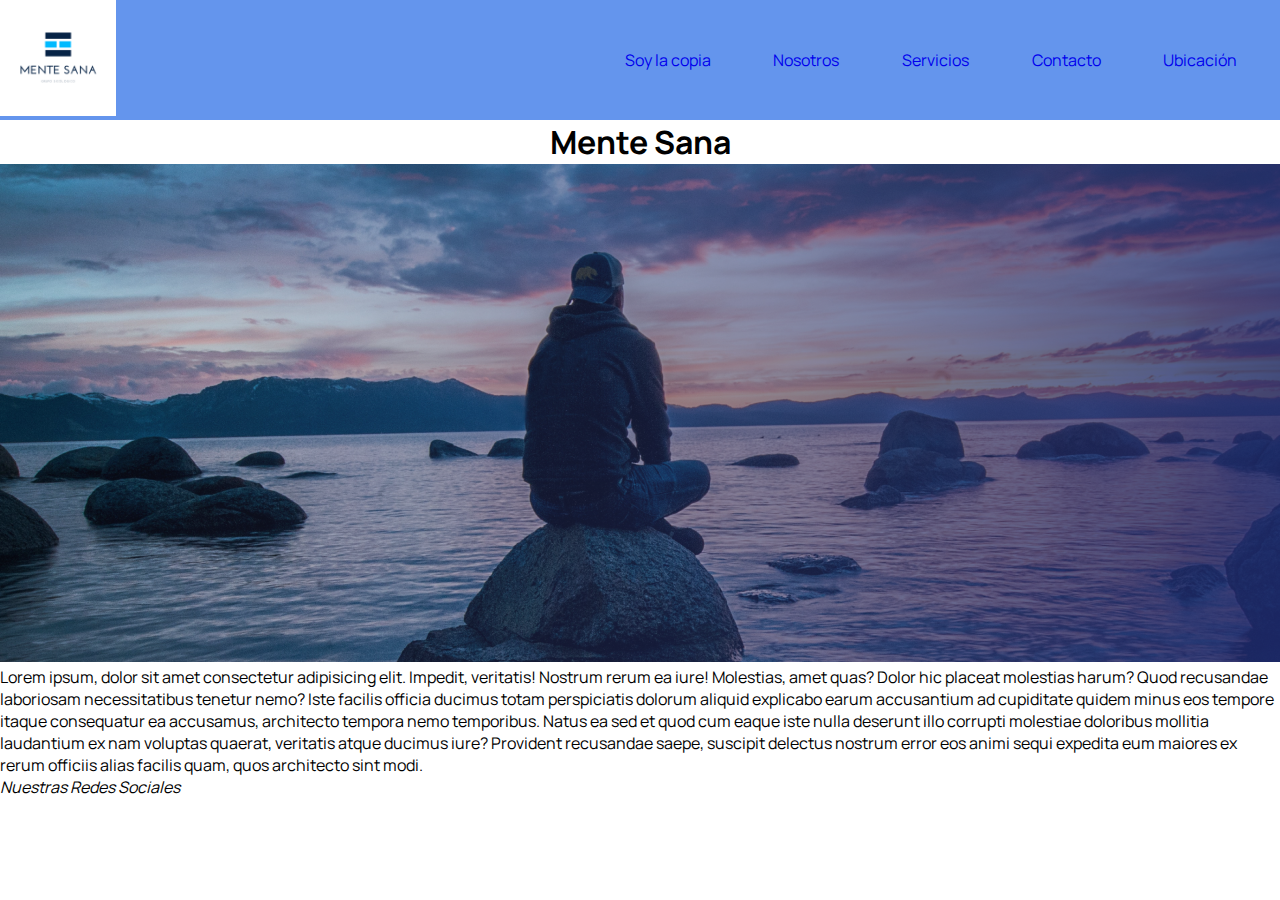
<file: index.html>
<!DOCTYPE html>
<html lang="en">

<head>
    <meta charset="UTF-8">
    <meta http-equiv="X-UA-Compatible" content="IE=edge">
    <meta name="viewport" content="width=device-width, initial-scale=1.0">
    <link rel="stylesheet" href="./css/style.css">
    <title>Inicio</title>
    <link rel="preconnect" href="https://fonts.googleapis.com">
    <link rel="preconnect" href="https://fonts.gstatic.com" crossorigin>
    <link href="https://fonts.googleapis.com/css2?family=Manrope:wght@300;600&display=swap" rel="stylesheet">
    <link rel="stylesheet" href="https://cdnjs.cloudflare.com/ajax/libs/font-awesome/6.2.1/css/all.min.css"
        integrity="sha512-MV7K8+y+gLIBoVD59lQIYicR65iaqukzvf/nwasF0nqhPay5w/9lJmVM2hMDcnK1OnMGCdVK+iQrJ7lzPJQd1w=="
        crossorigin="anonymous" referrerpolicy="no-referrer" />


</head>

<body>
    <header>

        <div>

            <img src="/asset/Logo_MenteSana.png" alt="">

        </div>

        <nav>

            <ul class="navegacion">
                <li><a href="index.html">Soy la copia</a></li>
                <li><a href="./pages/nosotros.html">Nosotros</a></li>
                <li><a href="./pages/servicios.html">Servicios</a></li>
                <li><a href="./pages/contacto.html">Contacto</a></li>
                <li><a href="./pages/ubicacion.html">Ubicación</a></li>

            </ul>

        </nav>


    </header>

    <main>

        <h1>Mente Sana</h1>
        <section>

            <img src="./asset/mente.png" alt="">

        </section>

        <section>

            <p class="texto_ppal">

                Lorem ipsum, dolor sit amet consectetur adipisicing elit. Impedit, veritatis! Nostrum rerum ea iure!
                Molestias, amet quas? Dolor hic placeat molestias harum? Quod recusandae laboriosam necessitatibus
                tenetur nemo? Iste facilis officia ducimus totam perspiciatis dolorum aliquid explicabo earum
                accusantium ad cupiditate quidem minus eos tempore itaque consequatur ea accusamus, architecto tempora
                nemo temporibus. Natus ea sed et quod cum eaque iste nulla deserunt illo corrupti molestiae doloribus
                mollitia laudantium ex nam voluptas quaerat, veritatis atque ducimus iure? Provident recusandae saepe,
                suscipit delectus nostrum error eos animi sequi expedita eum maiores ex rerum officiis alias facilis
                quam, quos architecto sint modi.</p>


        </section>

    </main>


    <footer>
        <div>
            <p class="texto_redes">Nuestras Redes Sociales</p>
        </div>

        <div>
            <ul class="redes">
                <li><a href=""><i class="fa-brands fa-facebook"></i></a></li>
                <li><a href=""><i class="fa-brands fa-instagram"></i></a></li>
                <li><a href=""><i class="fa-brands fa-twitter"></i></a></li>
            </ul>
        </div>




    </footer>

</body>

</html>
</file>
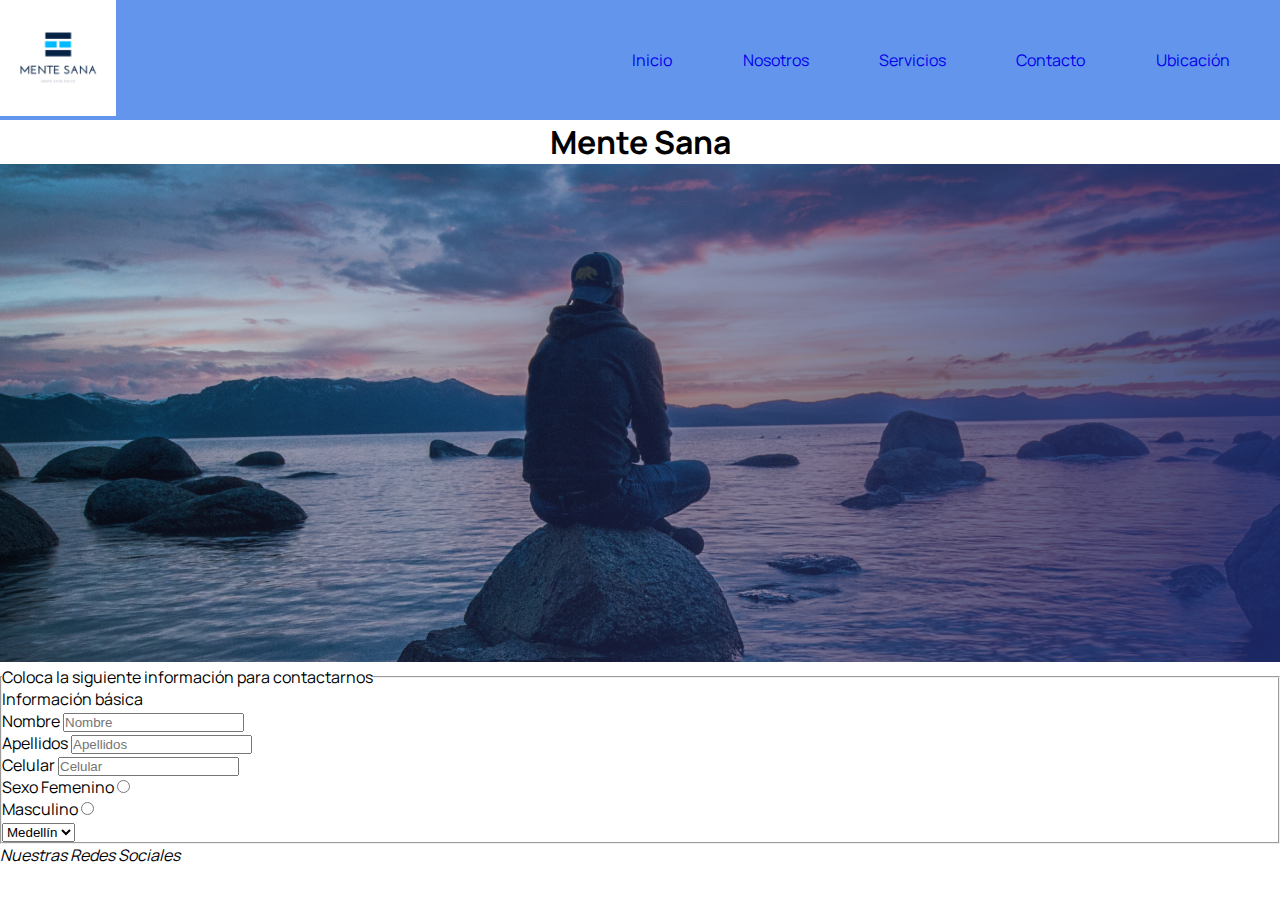
<file: pages/contacto.html>
<!DOCTYPE html>
<html lang="en">

<head>
    <meta charset="UTF-8">
    <meta http-equiv="X-UA-Compatible" content="IE=edge">
    <meta name="viewport" content="width=device-width, initial-scale=1.0">
    <link rel="stylesheet" href="../css/style.css">
    <title>Contacto</title>
    <link rel="preconnect" href="https://fonts.googleapis.com">
    <link rel="preconnect" href="https://fonts.gstatic.com" crossorigin>
    <link href="https://fonts.googleapis.com/css2?family=Manrope:wght@300;600&display=swap" rel="stylesheet">
    <link rel="stylesheet" href="https://cdnjs.cloudflare.com/ajax/libs/font-awesome/6.2.1/css/all.min.css"
        integrity="sha512-MV7K8+y+gLIBoVD59lQIYicR65iaqukzvf/nwasF0nqhPay5w/9lJmVM2hMDcnK1OnMGCdVK+iQrJ7lzPJQd1w=="
        crossorigin="anonymous" referrerpolicy="no-referrer" />

</head>

<body>
    <header>

        <div>

            <img src="../asset/Logo_MenteSana.png" alt="">

        </div>

        <nav>

            <ul class="navegacion">
                <li><a href="../index.html">Inicio</a></li>
                <li><a href="../pages/nosotros.html">Nosotros</a></li>
                <li><a href="../pages/servicios.html">Servicios</a></li>
                <li><a href="../pages/contacto.html">Contacto</a></li>
                <li><a href="../pages/ubicacion.html">Ubicación</a></li>

            </ul>

        </nav>


    </header>

    <main>

        <h1>Mente Sana</h1>
        <section>

            <img src="../asset/mente.png" alt="">

            <section>

                <form>
                    <fieldset>
                        <legend>Coloca la siguiente información para contactarnos</legend>

                        <div>
                            <label>Información básica</label>
                        </div>

                        <div>
                            <label>Nombre</label>
                            <input type="text" placeholder="Nombre">
                        </div>


                        <div>
                            <label>Apellidos</label>
                            <input type="text" placeholder="Apellidos">
                        </div>

                        <div>
                            <label>Celular</label>
                            <input type="text" placeholder="Celular">
                        </div>



                        <div>
                            <label>Sexo</label>
                            <label for="femenino">Femenino</label>
                            <input type="radio" name="genero" id="femenino">
                        </div>

                        <div>
                            <label for="masculino">Masculino</label>
                            <input type="radio" name="genero" id="masculino">
                        </div>

                        <div>
                            <select name="Ciudad">
                                <option value="Medellín">Medellín</option>
                                <option value="Cali">Cali</option>
                                <option value="Bogotá">Bogotá</option>
                            </select>
                        </div>



                    </fieldset>
                </form>
            </section>


        </section>

    </main>


    <footer>
        <div>
            <p class="texto_redes">Nuestras Redes Sociales</p>
        </div>

        <div>
            <ul class="redes">
                <li><a href=""><i class="fa-brands fa-facebook"></i></a></li>
                <li><a href=""><i class="fa-brands fa-instagram"></i></a></li>
                <li><a href=""><i class="fa-brands fa-twitter"></i></a></li>
            </ul>
        </div>

    </footer>

</body>

</html>
</file>
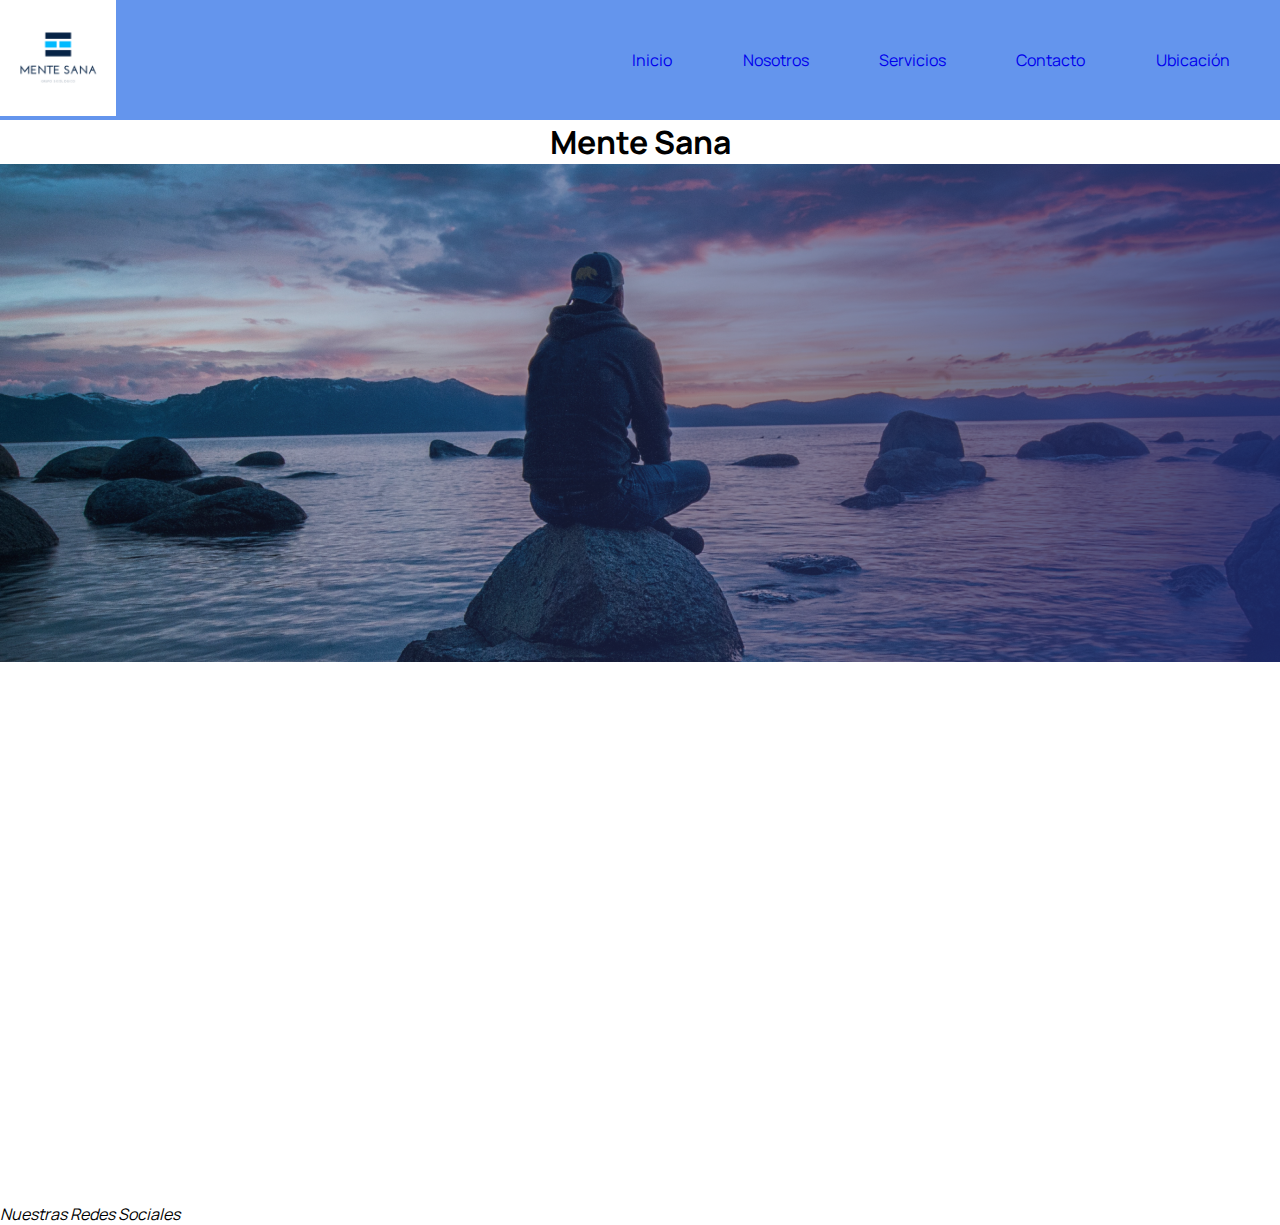
<file: pages/nosotros.html>
<!DOCTYPE html>
<html lang="en">

<head>
    <meta charset="UTF-8">
    <meta http-equiv="X-UA-Compatible" content="IE=edge">
    <meta name="viewport" content="width=device-width, initial-scale=1.0">
    <link rel="stylesheet" href="../css/style.css">
    <title>Nosotros</title>
    <link rel="preconnect" href="https://fonts.googleapis.com">
    <link rel="preconnect" href="https://fonts.gstatic.com" crossorigin>
    <link href="https://fonts.googleapis.com/css2?family=Manrope:wght@300;600&display=swap" rel="stylesheet">
    <link rel="stylesheet" href="https://cdnjs.cloudflare.com/ajax/libs/font-awesome/6.2.1/css/all.min.css"
        integrity="sha512-MV7K8+y+gLIBoVD59lQIYicR65iaqukzvf/nwasF0nqhPay5w/9lJmVM2hMDcnK1OnMGCdVK+iQrJ7lzPJQd1w=="
        crossorigin="anonymous" referrerpolicy="no-referrer" />

</head>

<body>
    <header>

        <div>

            <img src="../asset/Logo_MenteSana.png" alt="">

        </div>

        <nav>

            <ul class="navegacion">
                <li><a href="../index.html">Inicio</a></li>
                <li><a href="../pages/nosotros.html">Nosotros</a></li>
                <li><a href="../pages/servicios.html">Servicios</a></li>
                <li><a href="../pages/contacto.html">Contacto</a></li>
                <li><a href="../pages/ubicacion.html">Ubicación</a></li>

            </ul>

        </nav>


    </header>

    <main>

        <h1>Mente Sana</h1>
        <section>

            <img src="../asset/mente.png" alt="">

        </section>

        <section>

            <iframe width="948" height="533" src="https://www.youtube.com/embed/zmHsmvDdMc8"
                title="¿Qué es la psicología?" frameborder="0"
                allow="accelerometer; autoplay; clipboard-write; encrypted-media; gyroscope; picture-in-picture"
                allowfullscreen></iframe>

        </section>

    </main>


    <footer>
        <div>
            <p class="texto_redes">Nuestras Redes Sociales</p>
        </div>

        <div>
            <ul class="redes">
                <li><a href=""><i class="fa-brands fa-facebook"></i></a></li>
                <li><a href=""><i class="fa-brands fa-instagram"></i></a></li>
                <li><a href=""><i class="fa-brands fa-twitter"></i></a></li>
            </ul>
        </div>

    </footer>

</body>

</html>
</file>
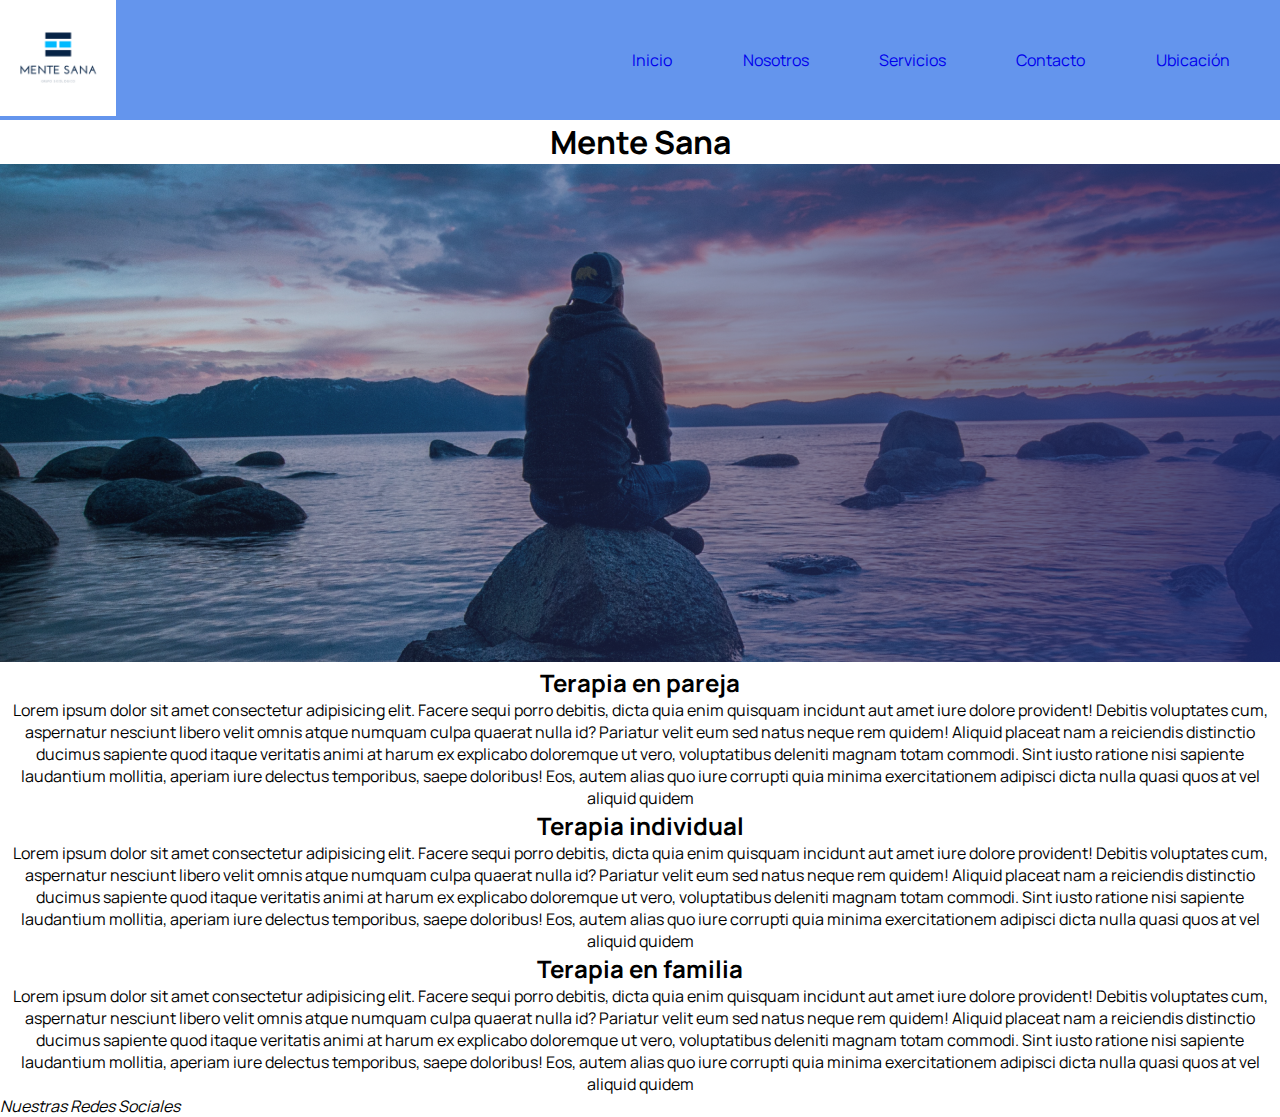
<file: pages/servicios.html>
<!DOCTYPE html>
<html lang="en">

<head>
    <meta charset="UTF-8">
    <meta http-equiv="X-UA-Compatible" content="IE=edge">
    <meta name="viewport" content="width=device-width, initial-scale=1.0">
    <link rel="stylesheet" href="../css/style.css">
    <title>Servicios</title>
    <link rel="preconnect" href="https://fonts.googleapis.com">
    <link rel="preconnect" href="https://fonts.gstatic.com" crossorigin>
    <link href="https://fonts.googleapis.com/css2?family=Manrope:wght@300;600&display=swap" rel="stylesheet">
    <link rel="stylesheet" href="https://cdnjs.cloudflare.com/ajax/libs/font-awesome/6.2.1/css/all.min.css"
        integrity="sha512-MV7K8+y+gLIBoVD59lQIYicR65iaqukzvf/nwasF0nqhPay5w/9lJmVM2hMDcnK1OnMGCdVK+iQrJ7lzPJQd1w=="
        crossorigin="anonymous" referrerpolicy="no-referrer" />

</head>

<body>
    <header>

        <div>

            <img src="../asset/Logo_MenteSana.png" alt="">

        </div>

        <nav>

            <ul class="navegacion">
                <li><a href="../index.html">Inicio</a></li>
                <li><a href="../pages/nosotros.html">Nosotros</a></li>
                <li><a href="../pages/servicios.html">Servicios</a></li>
                <li><a href="../pages/contacto.html">Contacto</a></li>
                <li><a href="../pages/ubicacion.html">Ubicación</a></li>

            </ul>

        </nav>


    </header>

    <main>

        <h1>Mente Sana</h1>
        <section>

            <img src="../asset/mente.png" alt="">

        </section>

        <section>

            <div>

                <h2>Terapia en pareja</h2>
                <p class="servicios">Lorem ipsum dolor sit amet consectetur adipisicing elit. Facere sequi porro debitis, dicta quia enim
                    quisquam incidunt aut amet iure dolore provident! Debitis voluptates cum, aspernatur nesciunt libero
                    velit omnis atque numquam culpa quaerat nulla id? Pariatur velit eum sed natus neque rem quidem!
                    Aliquid placeat nam a reiciendis distinctio ducimus sapiente quod itaque veritatis animi at harum ex
                    explicabo doloremque ut vero, voluptatibus deleniti magnam totam commodi. Sint iusto ratione nisi
                    sapiente laudantium mollitia, aperiam iure delectus temporibus, saepe doloribus! Eos, autem alias
                    quo iure corrupti quia minima exercitationem adipisci dicta nulla quasi quos at vel aliquid quidem
                </p>

                <h2 >Terapia individual</h2>
                <p class="servicios">Lorem ipsum dolor sit amet consectetur adipisicing elit. Facere sequi porro debitis, dicta quia enim
                    quisquam incidunt aut amet iure dolore provident! Debitis voluptates cum, aspernatur nesciunt libero
                    velit omnis atque numquam culpa quaerat nulla id? Pariatur velit eum sed natus neque rem quidem!
                    Aliquid placeat nam a reiciendis distinctio ducimus sapiente quod itaque veritatis animi at harum ex
                    explicabo doloremque ut vero, voluptatibus deleniti magnam totam commodi. Sint iusto ratione nisi
                    sapiente laudantium mollitia, aperiam iure delectus temporibus, saepe doloribus! Eos, autem alias
                    quo iure corrupti quia minima exercitationem adipisci dicta nulla quasi quos at vel aliquid quidem
                </p>

                <h2 >Terapia en familia</h2>
                <p class="servicios">Lorem ipsum dolor sit amet consectetur adipisicing elit. Facere sequi porro debitis, dicta quia enim
                    quisquam incidunt aut amet iure dolore provident! Debitis voluptates cum, aspernatur nesciunt libero
                    velit omnis atque numquam culpa quaerat nulla id? Pariatur velit eum sed natus neque rem quidem!
                    Aliquid placeat nam a reiciendis distinctio ducimus sapiente quod itaque veritatis animi at harum ex
                    explicabo doloremque ut vero, voluptatibus deleniti magnam totam commodi. Sint iusto ratione nisi
                    sapiente laudantium mollitia, aperiam iure delectus temporibus, saepe doloribus! Eos, autem alias
                    quo iure corrupti quia minima exercitationem adipisci dicta nulla quasi quos at vel aliquid quidem
                </p>

            </div>

        </section>

    </main>


    <footer>
        <div>
            <p class="texto_redes">Nuestras Redes Sociales</p>
        </div>

        <div>
            <ul class="redes">
                <li><a href=""><i class="fa-brands fa-facebook"></i></a></li>
                <li><a href=""><i class="fa-brands fa-instagram"></i></a></li>
                <li><a href=""><i class="fa-brands fa-twitter"></i></a></li>
            </ul>
        </div>

    </footer>

</body>

</html>
</file>
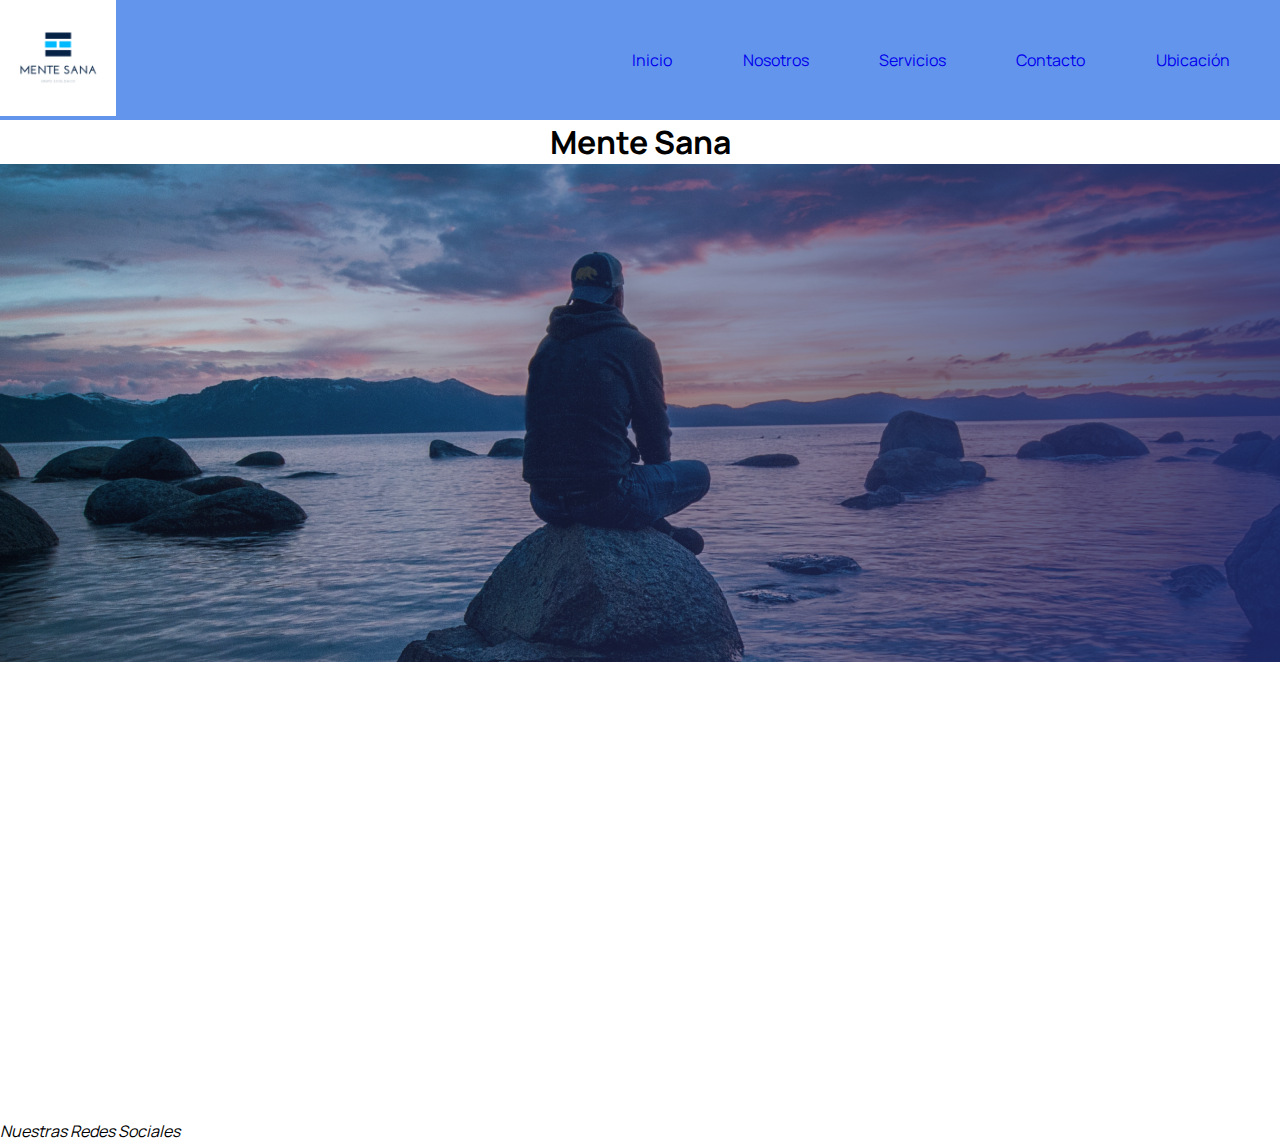
<file: pages/ubicacion.html>
<!DOCTYPE html>
<html lang="en">

<head>
    <meta charset="UTF-8">
    <meta http-equiv="X-UA-Compatible" content="IE=edge">
    <meta name="viewport" content="width=device-width, initial-scale=1.0">
    <link rel="stylesheet" href="../css/style.css">
    <title>Ubicación</title>
    <link rel="preconnect" href="https://fonts.googleapis.com">
    <link rel="preconnect" href="https://fonts.gstatic.com" crossorigin>
    <link href="https://fonts.googleapis.com/css2?family=Manrope:wght@300;600&display=swap" rel="stylesheet">
    <link rel="stylesheet" href="https://cdnjs.cloudflare.com/ajax/libs/font-awesome/6.2.1/css/all.min.css"
        integrity="sha512-MV7K8+y+gLIBoVD59lQIYicR65iaqukzvf/nwasF0nqhPay5w/9lJmVM2hMDcnK1OnMGCdVK+iQrJ7lzPJQd1w=="
        crossorigin="anonymous" referrerpolicy="no-referrer" />

</head>

<body>
    <header>

        <div>

            <img src="../asset/Logo_MenteSana.png" alt="">

        </div>

        <nav>

            <ul class="navegacion">
                <li><a href="../index.html">Inicio</a></li>
                <li><a href="../pages/nosotros.html">Nosotros</a></li>
                <li><a href="../pages/servicios.html">Servicios</a></li>
                <li><a href="../pages/contacto.html">Contacto</a></li>
                <li><a href="../pages/ubicacion.html">Ubicación</a></li>

            </ul>

        </nav>


    </header>

    <main>

        <h1>Mente Sana</h1>
        <section>

            <img src="../asset/mente.png" alt="">

        </section>

        <div>


            <iframe
                src="https://www.google.com/maps/embed?pb=!1m18!1m12!1m3!1d3966.6718475737994!2d-75.59927348476883!3d6.174668728832078!2m3!1f0!2f0!3f0!3m2!1i1024!2i768!4f13.1!3m3!1m2!1s0x8e468249d3b8195f%3A0x786890c57b6ff9c7!2sEnvigado!5e0!3m2!1ses-419!2sco!4v1669687728934!5m2!1ses-419!2sco"
                width="600" height="450" style="border:0;" allowfullscreen="" loading="lazy"
                referrerpolicy="no-referrer-when-downgrade"></iframe>

        </div>




    </main>


    <footer>
        <div>
            <p class="texto_redes">Nuestras Redes Sociales</p>
        </div>

        <div>
            <ul class="redes">
                <li><a href=""><i class="fa-brands fa-facebook"></i></a></li>
                <li><a href=""><i class="fa-brands fa-instagram"></i></a></li>
                <li><a href=""><i class="fa-brands fa-twitter"></i></a></li>
            </ul>
        </div>

    </footer>

</body>

</html>
</file>
<file: css/style.css>
* {
    padding: 0;
    margin: 0;
    box-sizing: border-box;

}


ul {

    list-style-type: none;
}

a {
    text-decoration: none;

}

header {

    display: flex;
    background-color: cornflowerblue;


}

.navegacion {

    display: flex;
    flex-wrap: wrap;
    height: 100%;
    justify-content: space-evenly;
    align-items: center;

}

header div {

    width: 50%;

}

nav {

    width: 60%;

}

header div img {

    width: 20%
}

.navegacion li {

    padding: 20px;
    font-family: 'Manrope', sans-serif;
    text-decoration: none;


}

h1 {
    font-family: 'Manrope', sans-serif;
    text-align: center;
}

footer {

    display: flex;
    flex-direction: column;

}

footer ul {
    display: flex;

}

footer div {
    width: 100%;


}


footer div p {
    align-items: center;
    font-family: 'Manrope', sans-serif;


}

.redes {

    display: flex;
    width: 100%;
    align-items: center;
    justify-content: space-around;
}

i {
    font-size: 50px;

}

.texto_ppal {
    font-family: 'Manrope', sans-serif;
}

form {
    font-family: 'Manrope', sans-serif;
}

h2 {
    font-family: 'Manrope', sans-serif;
    text-align: center;
}

.servicios{
    font-family: 'Manrope', sans-serif;
    text-align: center;
}

.texto_redes
{

    font-family: 'Manrope', sans-serif;
    font-style: italic;  

}
</file>
